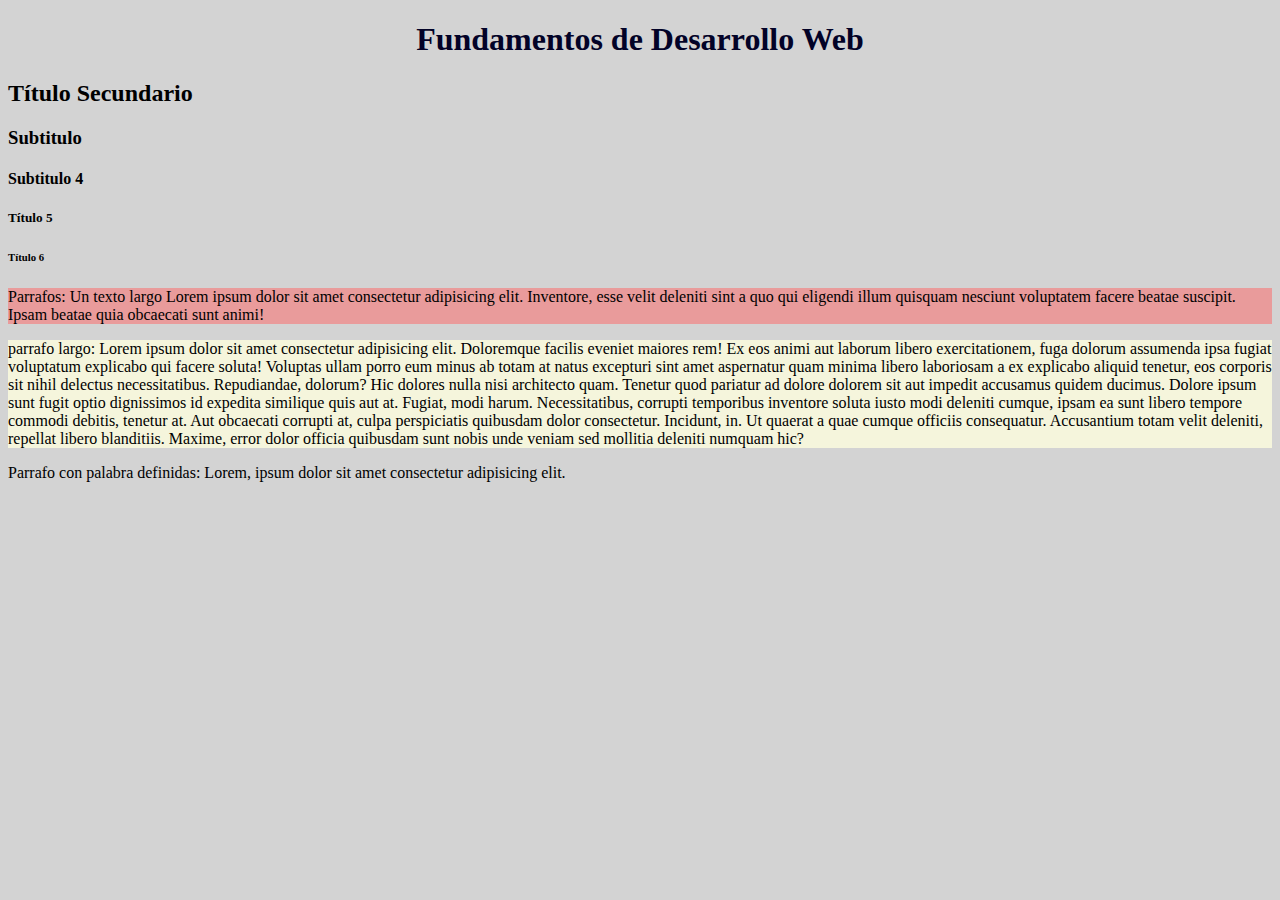
<file: index.html>
<!-- ESTE ES UN COMENTARIO -->
<!-- CONTROL + K + C -->
<!-- CONTROL +                         {} -->
<!-- este es un comentario en bloque



-->

<!-- HTML5 -> Lenguaje de marcado de hipertexto -->

<!-- ESTRUCTURA BASICA -->

<!DOCTYPE html>
<html lang="en">

<head>
   <meta charset="UTF-8">
   <meta name="viewport" content="width=device-width, initial-scale=1.0">

   <title>Fundamentos</title>

   <!-- Estilos de mi pagina -->

   <link rel="stylesheet" href="./styles.css">


</head>

<!-- configuraciones principale sde nuestra pagina -->

<body>
   <!-- Contenido pagina web -->


   <!-- ETIQUETAS PRINCIPALES -->

   <!-- Títulos-->
   <h1> Fundamentos de Desarrollo Web </h1>
   <!-- Solo se utilizan una vez por pagina -->

   <h2> Título Secundario</h2>
   <h3> Subtitulo </h3>
   <h4> Subtitulo 4 </h4>
   <h5> Título 5 </h5>
   <h6> Título 6 </h6>

   <p class="parrafo-1"> Parrafos: Un texto largo Lorem ipsum dolor sit amet consectetur adipisicing elit. Inventore,
      esse velit deleniti sint a quo qui eligendi illum quisquam nesciunt voluptatem facere beatae suscipit. Ipsam
      beatae quia obcaecati sunt animi! </p>

   <!-- parrafoLargo  cameLCase ->  -->

   <p class="parrafoLargo"> parrafo largo: Lorem ipsum dolor sit amet consectetur adipisicing elit. Doloremque facilis
      eveniet maiores rem! Ex eos animi aut laborum libero exercitationem, fuga dolorum assumenda ipsa fugiat voluptatum
      explicabo qui facere soluta!
      Voluptas ullam porro eum minus ab totam at natus excepturi sint amet aspernatur quam minima libero laboriosam a ex
      explicabo aliquid tenetur, eos corporis sit nihil delectus necessitatibus. Repudiandae, dolorum?
      Hic dolores nulla nisi architecto quam. Tenetur quod pariatur ad dolore dolorem sit aut impedit accusamus quidem
      ducimus. Dolore ipsum sunt fugit optio dignissimos id expedita similique quis aut at.
      Fugiat, modi harum. Necessitatibus, corrupti temporibus inventore soluta iusto modi deleniti cumque, ipsam ea sunt
      libero tempore commodi debitis, tenetur at. Aut obcaecati corrupti at, culpa perspiciatis quibusdam dolor
      consectetur.
      Incidunt, in. Ut quaerat a quae cumque officiis consequatur. Accusantium totam velit deleniti, repellat libero
      blanditiis. Maxime, error dolor officia quibusdam sunt nobis unde veniam sed mollitia deleniti numquam hic?</p>

   <p> Parrafo con palabra definidas: Lorem, ipsum dolor sit amet consectetur adipisicing elit.</p>


</body>

</html>
</file>
<file: styles.css>
body {
    background-color: lightgray;
}

/* CSS regla de estilo en cascada */

/* Selectores*/


h1 {
    text-align: center;
    /* texto alineado */
    color: rgb(2, 2, 39);
    /* color del texto*/
}

.parrafo-1 {
    background-color: rgba(245, 124, 124, 0.64);
    font: size -24px;

}

.parrafoLargo { background-color: beige;
font: size 20px;
}
</file>
